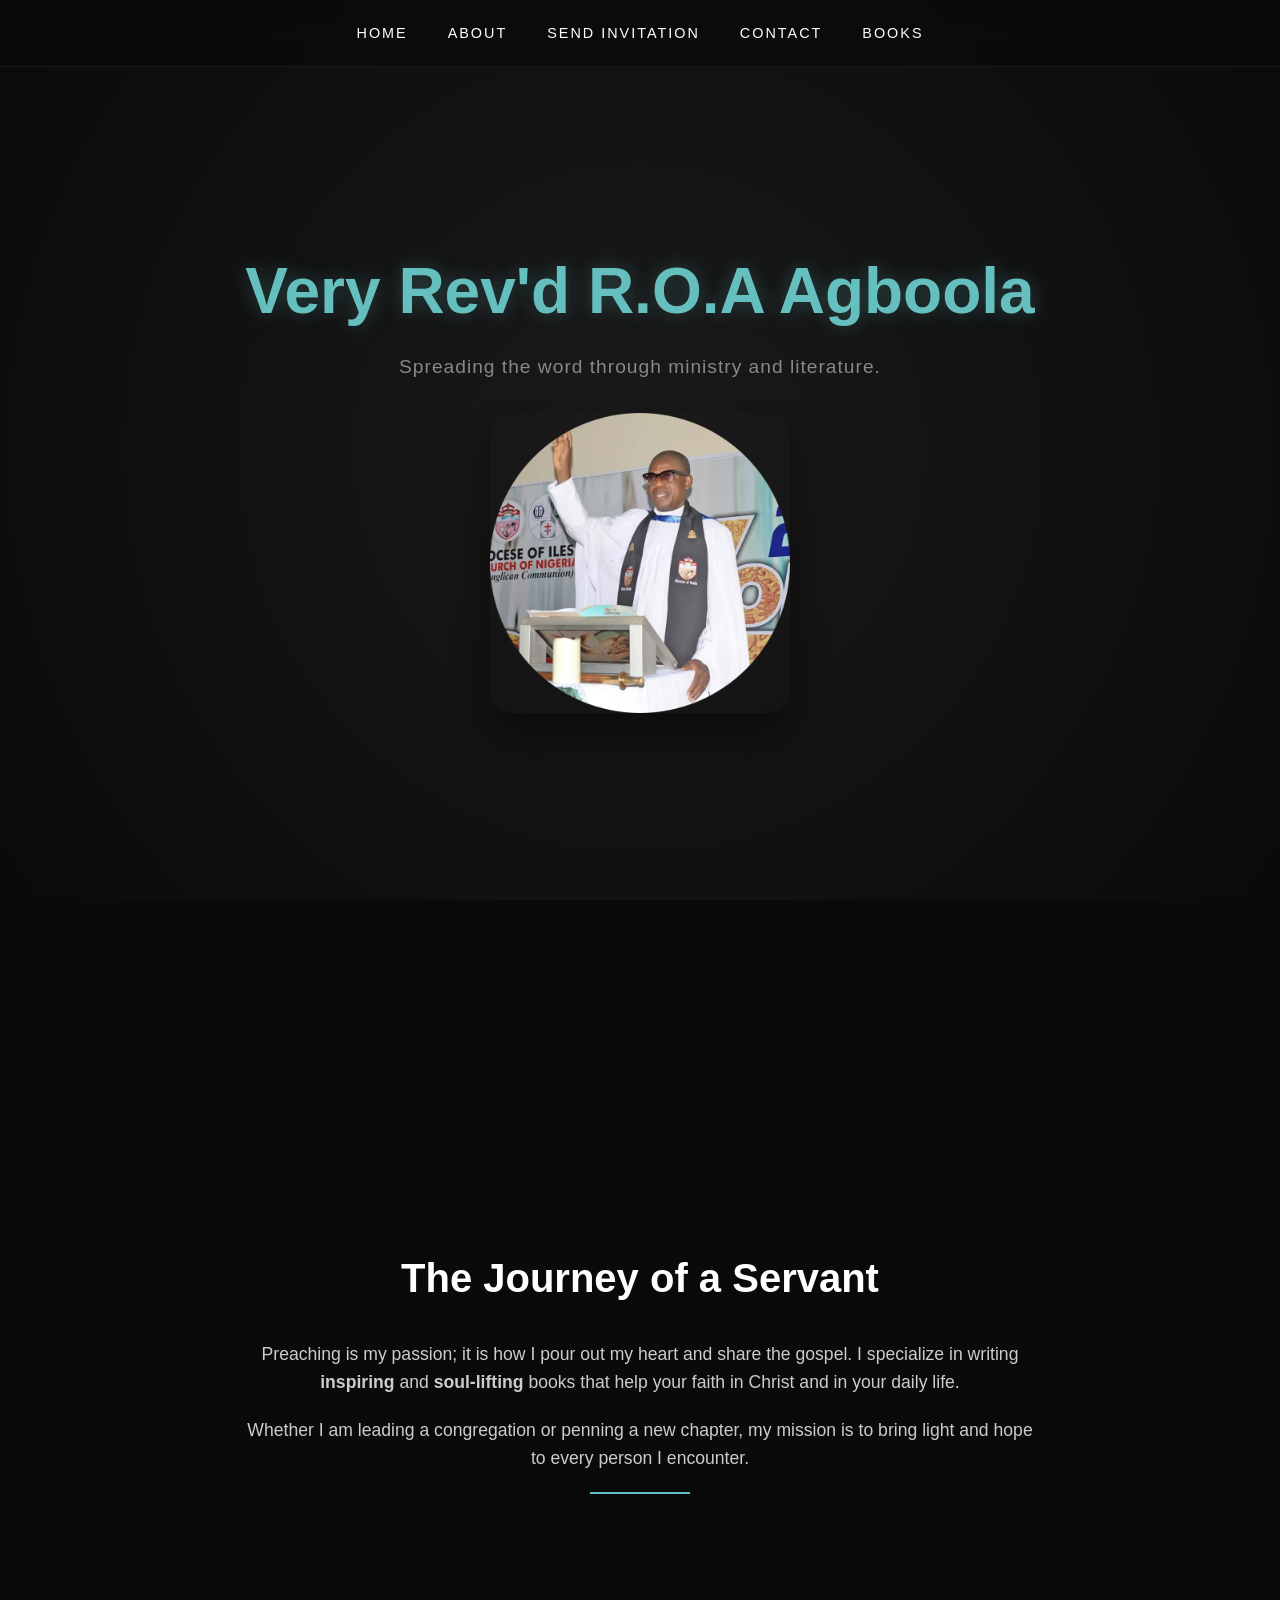
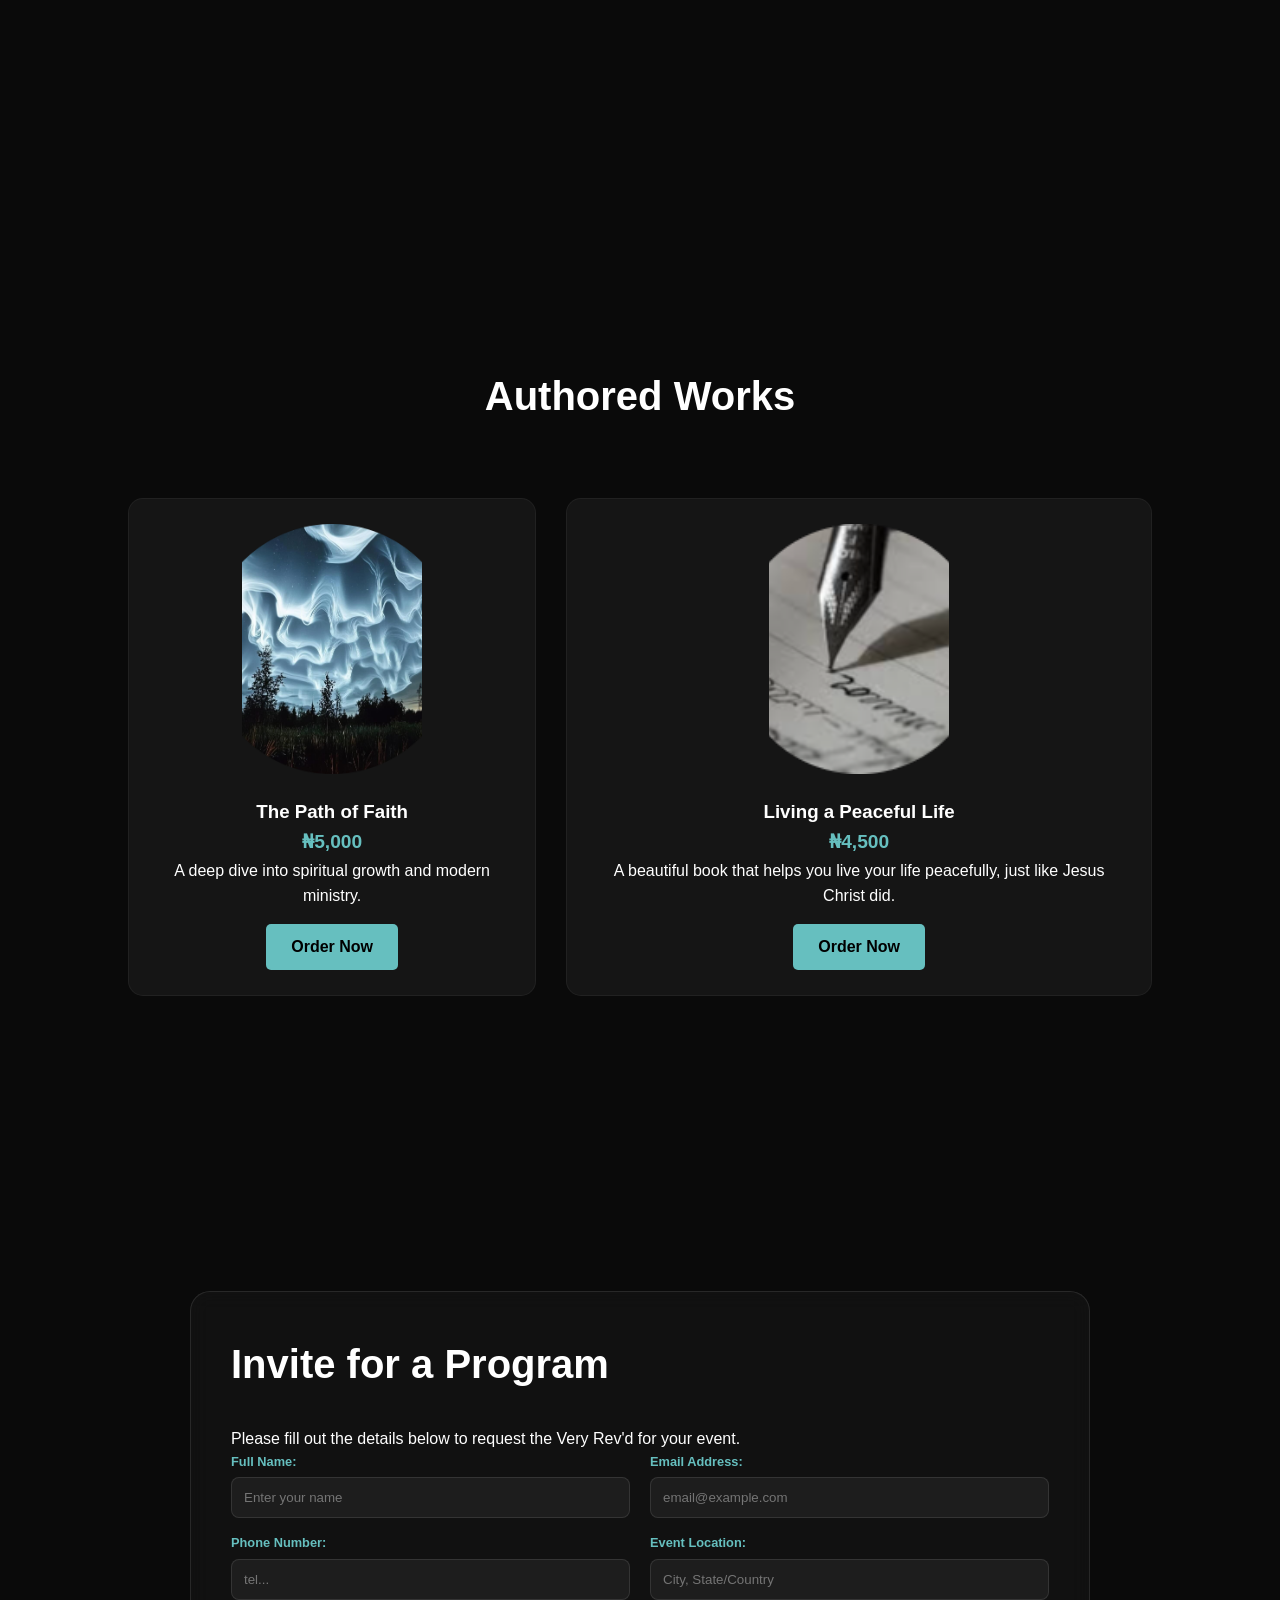
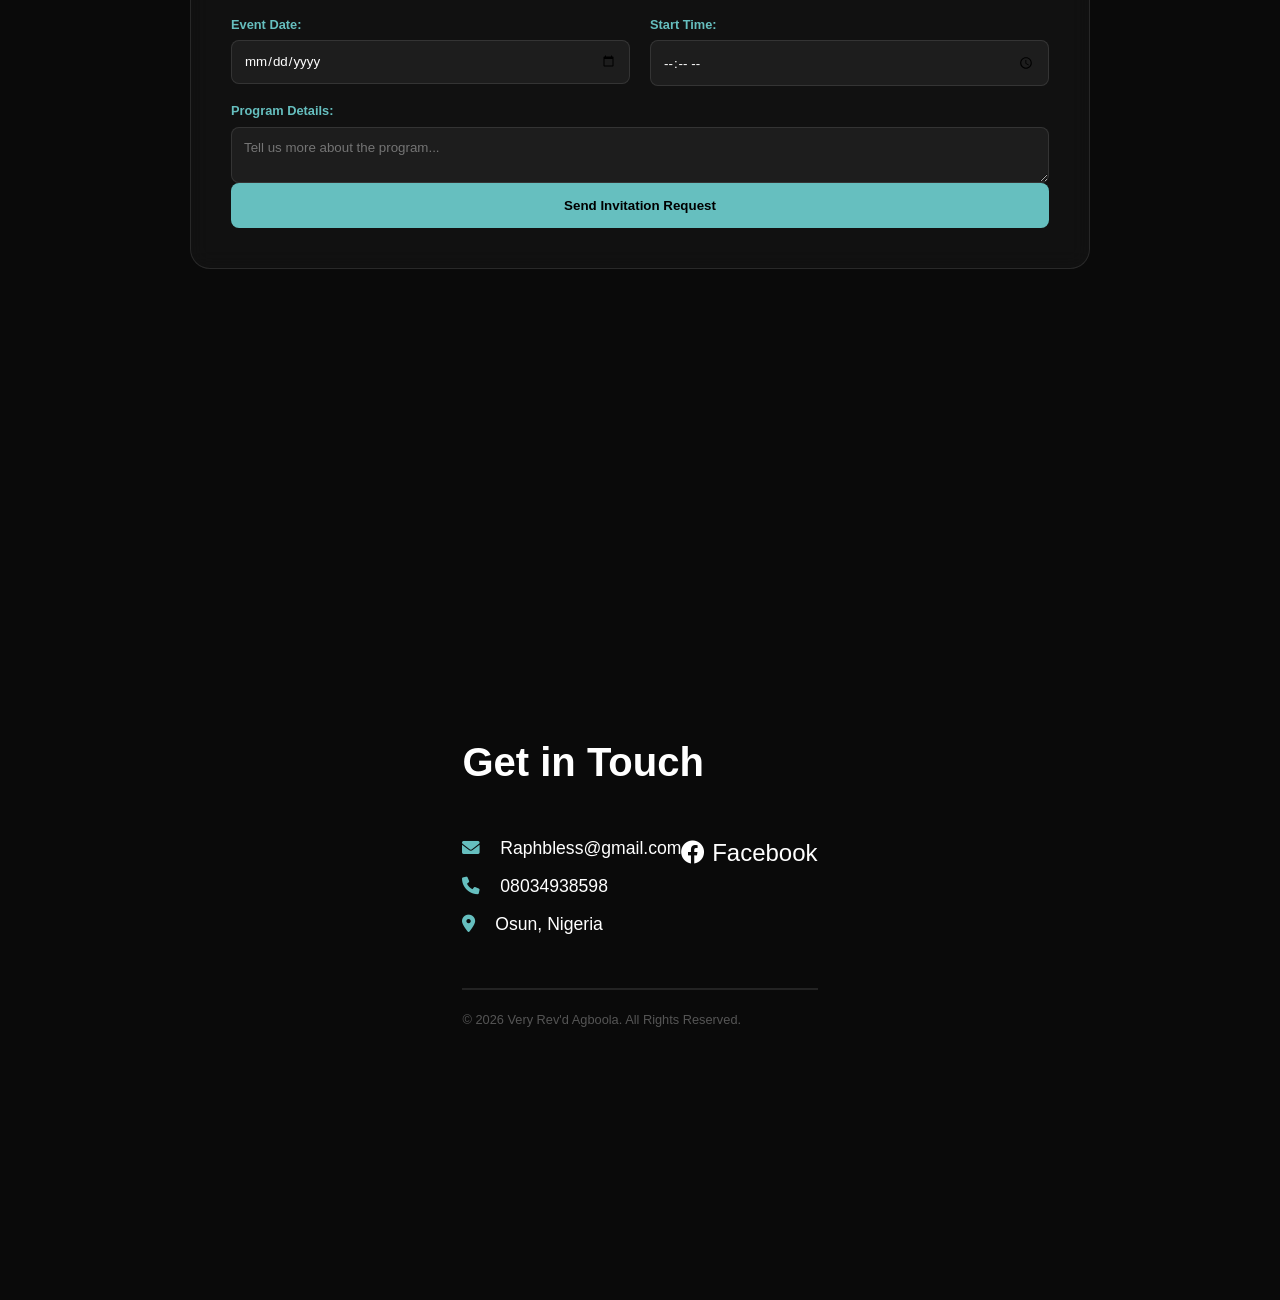
<file: index.html>
<!doctype html>
<html lang="en">
  <head>
    <meta charset="UTF-8" />
    <meta name="viewport" content="width=device-width, initial-scale=1.0" />
    <title>Very Rev'd Agboola | Minister & Author</title>
    <link rel="stylesheet" href="css/style.css" />
    <link
      rel="stylesheet"
      href="https://cdnjs.cloudflare.com/ajax/libs/font-awesome/6.0.0/css/all.min.css"
    />
    <link rel="icon" href="favicon (1).ico" />
  </head>
  <body>
    <nav class="main-nav">
      <ul type="none" class="nav-list">
        <li class="nav-item"><a href="#" class="nav-link">Home</a></li>
        <li class="nav-item"><a href="#about" class="nav-link">About</a></li>
        <li class="nav-item">
          <a href="#invitation" class="nav-link">Send Invitation</a>
        </li>
        <li class="nav-item">
          <a href="#contact" class="nav-link">Contact</a>
        </li>
        <li class="nav-item"><a href="#books" class="nav-link">Books</a></li>
      </ul>
    </nav>

    <section class="priest">
      <div class="priest-text">
        <h1 class="main-title">Very Rev'd R.O.A Agboola</h1>
        <p class="subtitle">
          Spreading the word through ministry and literature.
        </p>
      </div>
      <div class="priest-image-container">
        <img
          class="priest-img"
          src="images/cropped_circle_image.png"
          alt="Very Rev'd Agboola"
        />
      </div>
    </section>

    <section id="about" class="about-section">
      <div class="about-content">
        <h2 class="section-title">The Journey of a Servant</h2>
        <p class="description">
          Preaching is my passion; it is how I pour out my heart and share the
          gospel. I specialize in writing <strong>inspiring</strong> and
          <strong>soul-lifting</strong>
          books that help your faith in Christ and in your daily life.
        </p>
        <p class="description">
          Whether I am leading a congregation or penning a new chapter, my
          mission is to bring light and hope to every person I encounter.
        </p>
        <hr class="line1" />
      </div>
    </section>

    <section id="books" class="books-section">
      <h2 class="section-title">Authored Works</h2>
      <div class="book-grid">
        <div class="book-card">
          <div class="book-cover">
            <img
              class="priest-img2"
              src="images/Background 1.0-modified.png"
              alt="The Path of Faith"
            />
          </div>
          <h3 class="book-title">The Path of Faith</h3>
          <p class="book-price">₦5,000</p>
          <p class="book-desc">
            A deep dive into spiritual growth and modern ministry.
          </p>
          <a href="book.html" class="btn-secondary">Order Now</a>
        </div>

        <div class="book-card">
          <div class="book-cover">
            <img
              class="priest-img3"
              src="images/write-modified.png"
              alt="Living a Peaceful Life"
            />
          </div>
          <h3 class="book-title">Living a Peaceful Life</h3>
          <p class="book-price">₦4,500</p>
          <p class="book-desc">
            A beautiful book that helps you live your life peacefully, just like
            Jesus Christ did.
          </p>
          <a href="book.html" class="btn-secondary">Order Now</a>
        </div>
      </div>
    </section>

    <section id="invitation" class="invitation-section">
      <div class="invitation-container">
        <h2 class="section-title">Invite for a Program</h2>
        <p class="section-subtitle">
          Please fill out the details below to request the Very Rev'd for your
          event.
        </p>

        <form
          class="invite-form"
          action="mailto:Agboolapraise123@gmail.com"
          method="post"
          enctype="text/plain"
        >
          <div class="form-row">
            <div class="input-group">
              <label>Full Name:</label>
              <input
                type="text"
                placeholder="Enter your name"
                class="form-input"
                required
              />
            </div>
            <div class="input-group">
              <label>Email Address:</label>
              <input
                type="email"
                placeholder="email@example.com"
                class="form-input"
                required
              />
            </div>
          </div>

          <div class="form-row">
            <div class="input-group">
              <label>Phone Number:</label>
              <input type="tel" placeholder="tel..." class="form-input" />
            </div>
            <div class="input-group">
              <label>Event Location:</label>
              <input
                type="text"
                placeholder="City, State/Country"
                class="form-input"
              />
            </div>
          </div>

          <div class="form-row">
            <div class="input-group">
              <label>Event Date:</label>
              <input type="date" class="form-input" />
            </div>
            <div class="input-group">
              <label>Start Time:</label>
              <input type="time" class="form-input" />
            </div>
          </div>

          <div class="input-group">
            <label>Program Details:</label>
            <textarea
              placeholder="Tell us more about the program..."
              class="form-textarea"
            ></textarea>
          </div>

          <button type="submit" class="btn1">Send Invitation Request</button>
        </form>
      </div>
    </section>

    <footer id="contact" class="main-footer">
      <div class="footer-container">
        <h2 class="section-title">Get in Touch</h2>
        <div class="footer-grid">
          <div class="footer-info">
            <p><i class="fa-solid fa-envelope"></i> Raphbless@gmail.com</p>
            <p><i class="fa-solid fa-phone"></i> 08034938598</p>
            <p><i class="fa-solid fa-location-dot"></i> Osun, Nigeria</p>
          </div>
          <div class="footer-soc">
            <a href="#" class="social-link"
              ><i class="fa-brands fa-facebook"></i> Facebook</a
            >
          </div>
        </div>
        <hr class="footer-divider" />
        <p class="copyright-text">
          &copy; 2026 Very Rev'd Agboola. All Rights Reserved.
        </p>
      </div>
    </footer>
  </body>
</html>
</file>
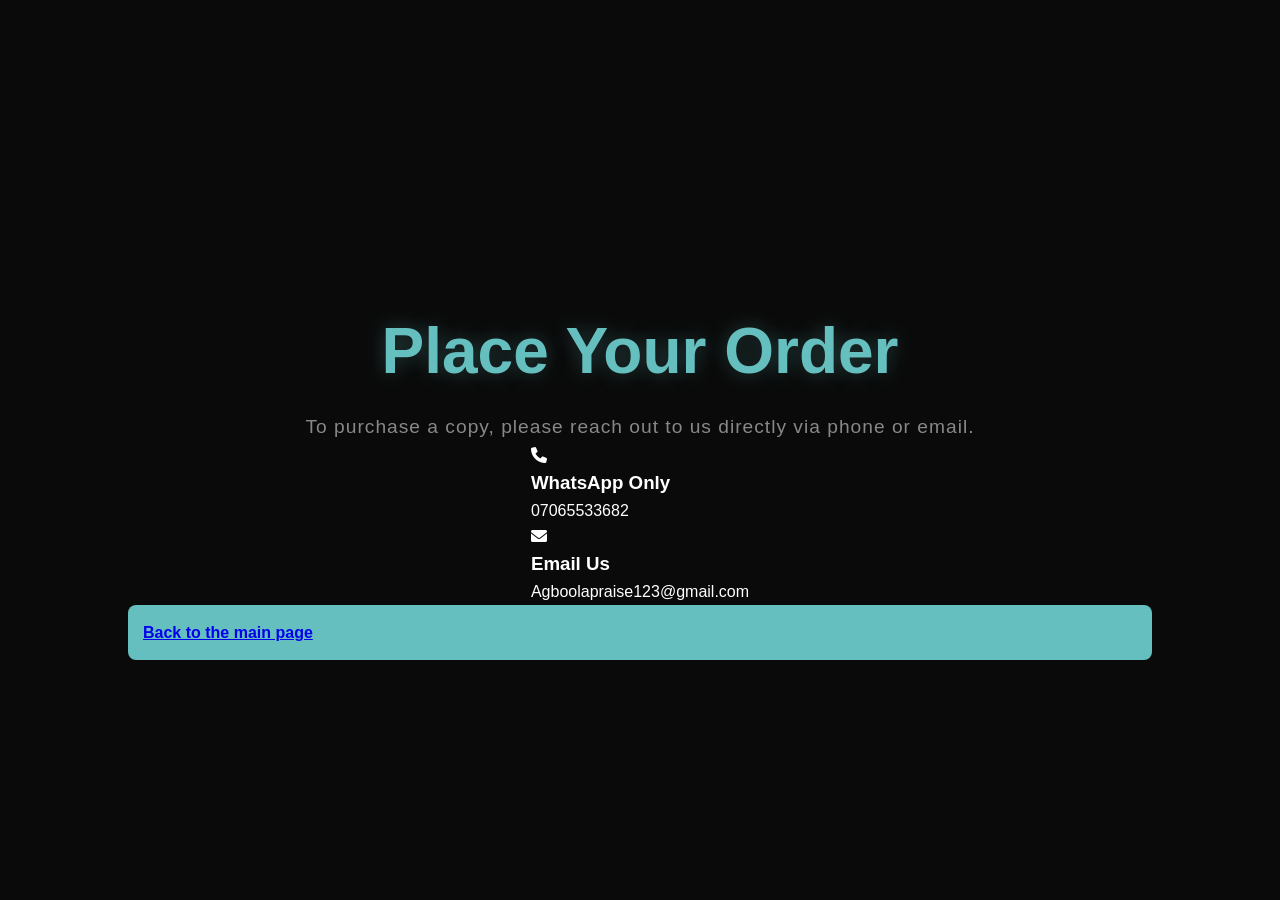
<file: book.html>
<!DOCTYPE html>
<html lang="en">
<head>
    <meta charset="UTF-8">
    <meta name="viewport" content="width=device-width, initial-scale=1.0">
    <title>Order Books | Very Rev'd Agboola</title>
    <link rel="stylesheet" href="css/style.css">
    <link rel="stylesheet" href="https://cdnjs.cloudflare.com/ajax/libs/font-awesome/6.0.0/css/all.min.css">
</head>
<body class="order-page">
    <section class="order-container">
        <h1 class="main-title">Place Your Order</h1>
        <p class="subtitle">To purchase a copy, please reach out to us directly via phone or email.</p>

        <div class="order-contact">
            <div class="order-method">
                <i class="fa-solid fa-phone"></i>
                <h3>WhatsApp Only</h3>
                <p>07065533682</p>
            </div>

            <div class="order-method">
                <i class="fa-solid fa-envelope"></i>
                <h3>Email Us</h3>
                <p>Agboolapraise123@gmail.com</p>
            </div>
        </div>
        <a href="index.html" class="btn1">Back to the main page</a>
    </section>
</body>
</html>
</file>
<file: css/style.css>
* {
    margin: 0;
    padding: 0;
    box-sizing: border-box;
    font-family: 'Poppins', sans-serif;
}

html {
    scroll-behavior: smooth;
    scroll-snap-type: y proximity;
}
body {
    background-color: #0a0a0a;
    color: #ffffff;
    line-height: 1.6;
    overflow-x: hidden;
}

.main-nav {
    position: fixed;
    top: 0;
    width: 100%;
    background: rgba(10, 10, 10, 0.8);
    backdrop-filter: blur(15px);
    padding: 20px 0;
    z-index: 1000;
    border-bottom: 1px solid rgba(102, 191, 191, 0.1);
}

.nav-list {
    display: flex;
    justify-content: center;
    gap: 40px;
    list-style: none;
}

.nav-link {
    color: #fff;
    text-decoration: none;
    font-size: 0.9rem;
    font-weight: 500;
    text-transform: uppercase;
    letter-spacing: 2px;
    transition: 0.3s;
}

.nav-link:hover {
    color: #66BFBF;
    text-shadow: 0 0 10px #66BFBF;
}

section, footer {
    min-height: 100vh; 
    width: 100%;
    scroll-snap-align: start;
    display: flex;
    flex-direction: column;
    justify-content: center;
    align-items: center;
    padding: 100px 10% 40px;
    overflow-y: auto; 
}
.priest {
    background: radial-gradient(circle at center, #1a1a1a 0%, #0a0a0a 100%);
    text-align: center;
}

.main-title {
    font-size: 4rem;
    color: #66BFBF;
    margin-bottom: 10px;
    text-shadow: 0 0 20px rgba(102, 191, 191, 0.3);
}

.subtitle {
    color: #888;
    font-size: 1.2rem;
    letter-spacing: 1px;
}

.priest-img {
    width: 300px;
    margin-top: 30px;
    border-radius: 20px;
    filter: grayscale(30%);
    box-shadow: 0 20px 50px rgba(0,0,0,0.5);
}
.priest-img3{
    width: 200px;
}

.about-content {
    max-width: 800px;
    text-align: center;
}

.section-title {
    font-size: 2.5rem;
    margin-bottom: 30px;
    color: #fff;
}

.description {
    font-size: 1.1rem;
    color: #ccc;
    margin-bottom: 20px;
}

.line1 {
    width: 100px;
    border: 1px solid #66BFBF;
    margin: 20px auto;
}

.book-grid {
    display: flex;
    gap: 30px;
    margin-top: 40px;
}

.book-card {
    background: #151515;
    padding: 25px;
    border-radius: 15px;
    text-align: center;
    transition: 0.4s;
    border: 1px solid rgba(255,255,255,0.05);
}

.book-card:hover {
    transform: translateY(-10px);
    border-color: #66BFBF;
}

.book-img, .priest-img2, .priest-img3 {
    width: 180px;
    height: 250px;
    object-fit: cover;
    border-radius: 10px;
    margin-bottom: 15px;
}

.book-price {
    color: #66BFBF;
    font-weight: bold;
    font-size: 1.2rem;
}

.btn-secondary {
    display: inline-block;
    margin-top: 15px;
    padding: 10px 25px;
    background: #66BFBF;
    color: #000;
    text-decoration: none;
    border-radius: 5px;
    font-weight: 600;
}

.invitation-container {
    background: rgba(255, 255, 255, 0.03);
    padding: 40px;
    border-radius: 20px;
    border: 1px solid rgba(255, 255, 255, 0.1);
    backdrop-filter: blur(10px);
    width: 100%;
    max-width: 900px;
}

.form-row {
    display: flex;
    gap: 20px;
    margin-bottom: 15px;
}

.input-group {
    flex: 1;
    display: flex;
    flex-direction: column;
}

label {
    font-size: 0.8rem;
    color: #66BFBF;
    margin-bottom: 5px;
    font-weight: 600;
}

.form-input, .form-textarea {
    background: rgba(255,255,255,0.05);
    border: 1px solid rgba(255,255,255,0.1);
    padding: 12px;
    border-radius: 8px;
    color: #fff;
    outline: none;
}

.form-input:focus {
    border-color: #66BFBF;
}

.btn1 {
    width: 100%;
    padding: 15px;
    background: #66BFBF;
    border: none;
    border-radius: 8px;
    font-weight: bold;
    cursor: pointer;
    transition: 0.3s;
}

.btn1:hover {
    background: #4e9a9a;
    box-shadow: 0 0 20px rgba(102, 191, 191, 0.4);
}

.footer-grid {
    display: flex;
    justify-content: space-between;
    width: 100%;
    max-width: 800px;
    margin-top: 40px;
}

.footer-info p {
    margin-bottom: 10px;
    font-size: 1.1rem;
}

.footer-info i {
    color: #66BFBF;
    margin-right: 15px;
}

.social-link {
    color: #fff;
    text-decoration: none;
    font-size: 1.5rem;
    transition: 0.3s;
}

.social-link:hover {
    color: #66BFBF;
    text-shadow: 0 0 15px #66BFBF;
}

.footer-divider {
    width: 100%;
    border: 0.5px solid rgba(255,255,255,0.1);
    margin: 40px 0 20px;
}

.copyright-text {
    color: #555;
    font-size: 0.8rem;
}

@media (max-width: 1024px) {
    .priest {
        flex-direction: column; 
        text-align: center;
        height: auto;
        padding-top: 120px;
    }

    .main-title {
        font-size: 3rem;
    }

    .book-grid {
        flex-wrap: wrap; 
        justify-content: center;
    }
}


@media (max-width: 768px) {
    .nav-list {
        gap: 15px; 
    }

    .nav-link {
        font-size: 0.7rem;
        letter-spacing: 1px;
    }

    .main-title {
        font-size: 2.2rem;
    }

    .form-row {
        flex-direction: column;
        gap: 10px;
    }

    .priest-img {
        width: 220px; 
    }

    section, footer {
        height: auto; 
        min-height: 100vh;
        padding: 80px 5% 40px;
    }
    
    .footer-grid {
        flex-direction: column;
        text-align: center;
        gap: 30px;
    }
}
</file>
